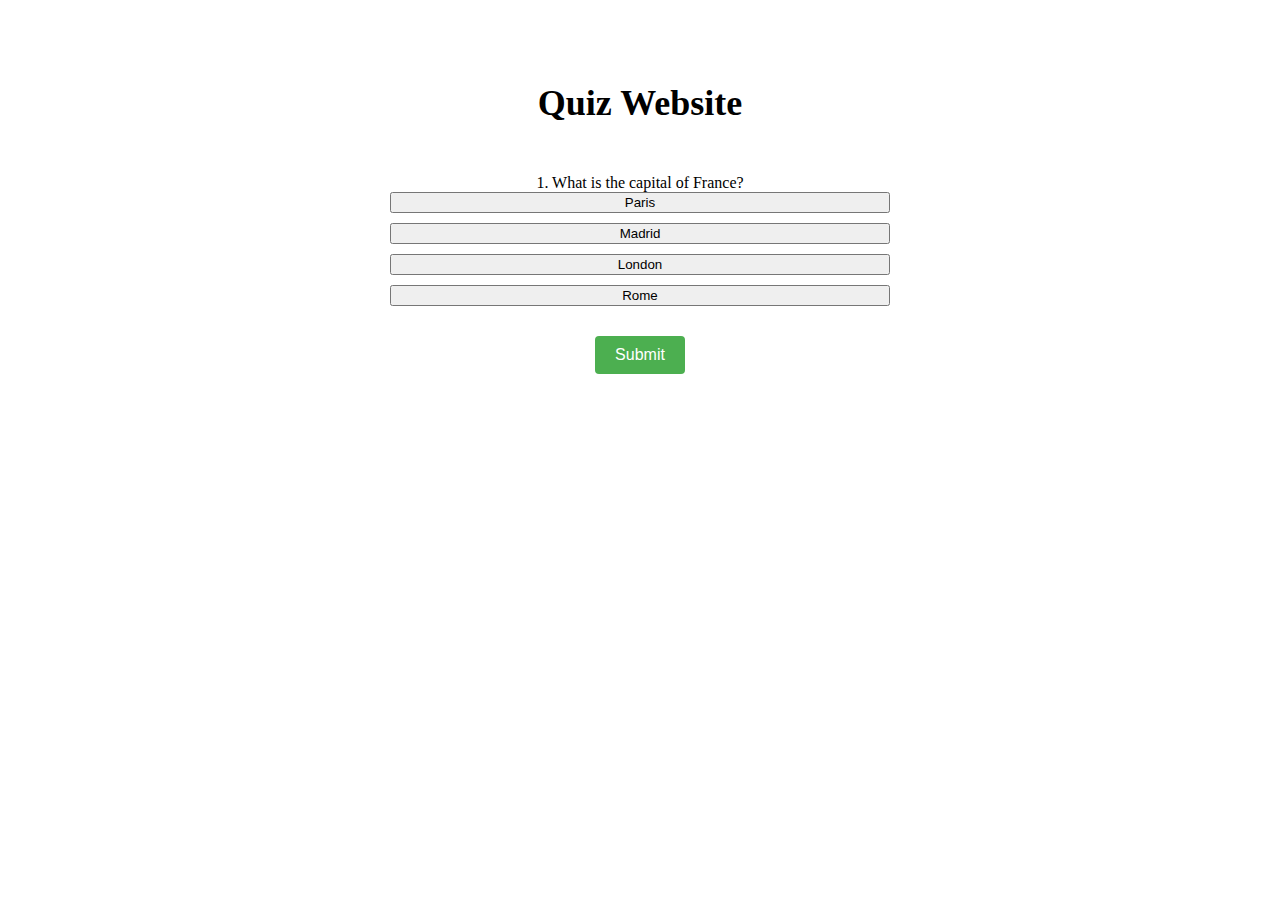
<file: JavascriptQuiz(ChatGPT)/index.html>
<!DOCTYPE html>
<html>
<head>
  <title>Quiz Website</title>
  <link rel="stylesheet" type="text/css" href="style.css">
</head>
<body>
  <div class="quiz-container">
    <h1>Quiz Website</h1>
    <div id="question"></div>
    <div id="choices"></div>
    <button id="submit-btn">Submit</button>
    <p id="result"></p>
  </div>

  <script src="quiz.js"></script>
</body>
</html>
</file>
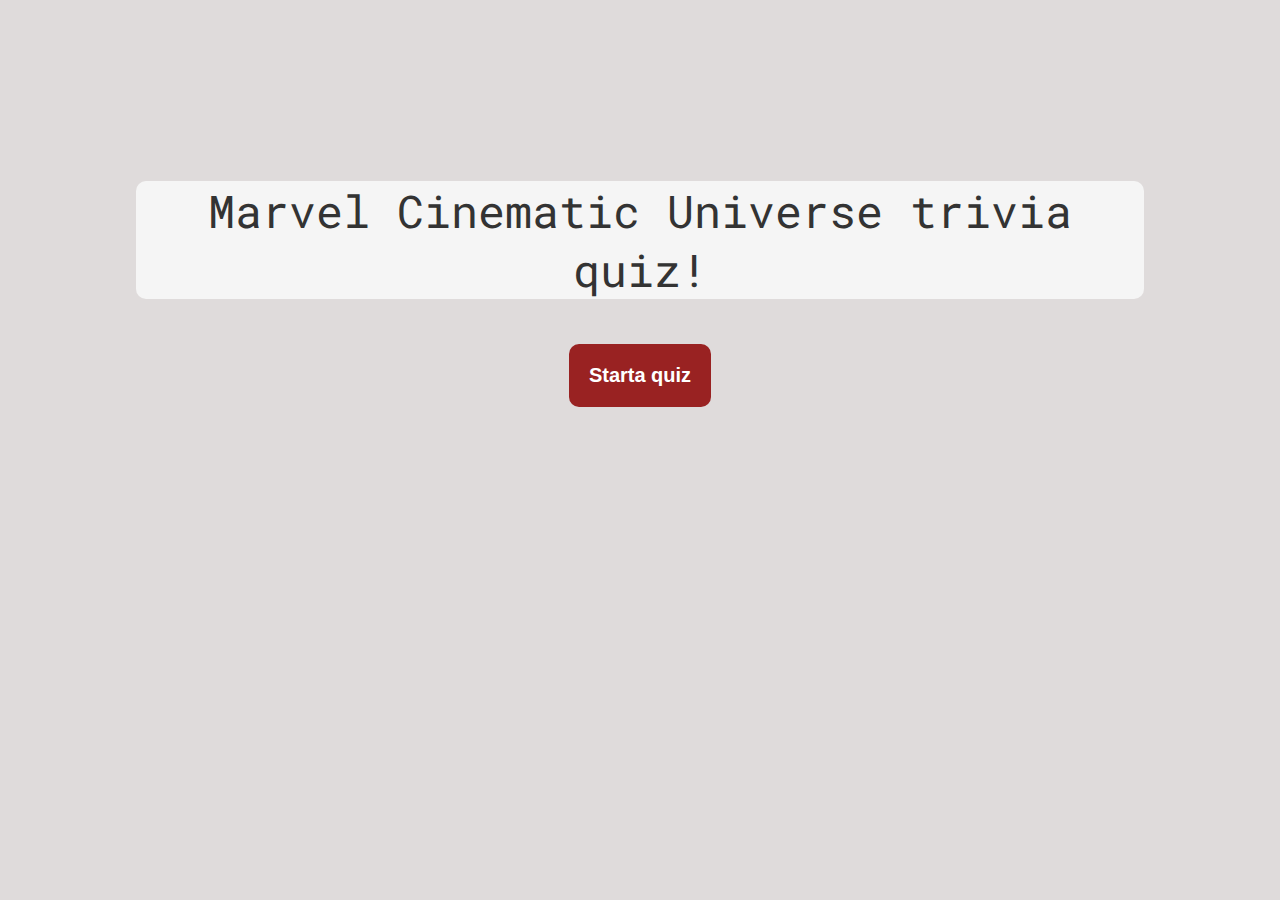
<file: JavscriptQuiz(Human)/index.html>
<!DOCTYPE html>
<head>
    <meta charset="UTF-8">
    <title>Javascript Quiz</title>
    <link rel="stylesheet" href="main.css">
    <link rel="preconnect" href="https://fonts.googleapis.com">
    <link rel="preconnect" href="https://fonts.gstatic.com" crossorigin>
    <link href="https://fonts.googleapis.com/css2?family=Roboto+Mono:wght@700&display=swap" rel="stylesheet">
</head>
<body>
    <p>Marvel Cinematic Universe trivia quiz!</p>

    <div id="secretQuestions" class="hide">
        <div id="quiz"></div>
        <button id="submit">Få resultatet</button>
        <div id="resultat"></div>
        <div id="allright" class="hide">Grattis du har fått alla rätt!!!</div><img src="bilder/green checkmark.png" id="green" class="hide">
        <div id="allwrong" class="hide">Tyvärr, du har fått alla fel :(</div><img src="bilder/red cross.png" id="red" class="hide">
    </div>

    <div class= kontroll>
     <button id="start" class="start">Starta quiz</button>
    </div>
    <script src="quiz.js"></script>
</body>
</html>
</file>
<file: JavascriptQuiz(ChatGPT)/style.css>
.quiz-container {
  max-width: 500px;
  margin: 0 auto;
  text-align: center;
  padding-top: 50px;
}

h1 {
  font-size: 36px;
  margin-bottom: 50px;
}

#choices {
  display: flex;
  flex-direction: column;
  margin-bottom: 20px;
}

#choices button {
  margin-bottom: 10px;
}

#submit-btn {
  background-color: #4CAF50;
  color: white;
  padding: 10px 20px;
  border: none;
  border-radius: 4px;
  cursor: pointer;
  font-size: 16px;
  margin-bottom: 20px;
}

#submit-btn:hover {
  background-color: #3e8e41;
}

#result {
  font-size: 24px;
  margin-top: 20px;
}
</file>
<file: JavscriptQuiz(Human)/main.css>
body{
	font-size: 20px;
	font-family: sans-serif;
	color: #333;
	text-align: center;
	padding: 10%;
	background-color: rgb(223, 219, 219);
}

img {
	max-width: 50px;
}

p {
	font-family: 'Roboto Mono', monospace;
	font-size: 45px;
	background-color: whitesmoke;
	border-radius: 10px;
}

.question{
	font-weight: 600;
	padding: 2%;
	background-color: whitesmoke;
	border-radius: 10px;
	max-width: 250px;
	margin-left: auto;
	margin-right: auto;
	margin-bottom: 30px;
}
.answers {
    margin-bottom: 50px;
	background-color: whitesmoke;
	border-radius: 10px;
	max-width: 1000px;
	padding: 1%;
	margin-left: auto;
	margin-right: auto;
}
#submit{
	font-family: sans-serif;
	font-size: 20px;
	background-color: rgb(153, 34, 34);
	color: #fff;
	border: 0px;
	border-radius: 10px;
	padding: 20px;
	cursor: pointer;
	margin-bottom: 20px;
}
#submit:hover, #start:hover {
	background-color: rgb(170, 51, 51);
}

.start {
	font-size: 20px;
	font-weight: bold;
	padding: 10px 20px;
	background-color: rgb(153, 34, 34);
	color: #fff;
	border: 0px;
	border-radius: 10px;
	padding: 20px;
	cursor: pointer;
	margin-bottom: 20px;
}
.hide{
	display: none;
}
</file>
